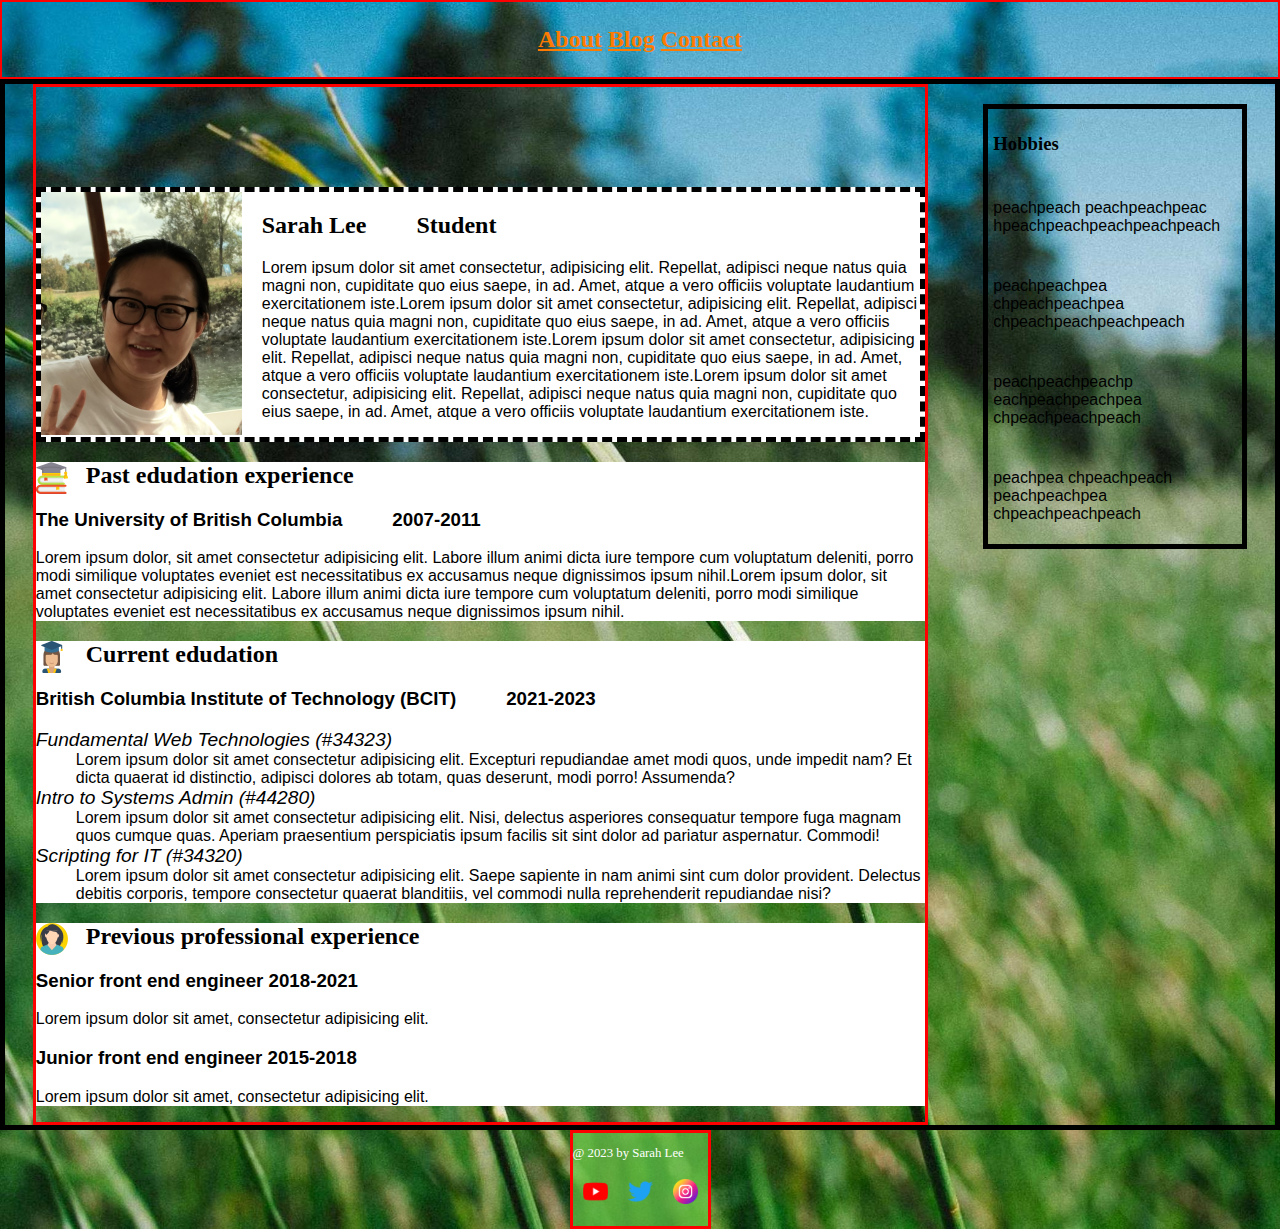
<file: html/index.html>
<!DOCTYPE html>
<html lang="en">

<head>
    <meta charset="UTF-8">
    <title>Sarah's resume main page</title>
    <link rel="stylesheet" href="../css/style.css">
</head>

<body id="home_body">
    <header id="main_header">
        <nav class="main_menu">
            <!-- <img src="../images/18-2000x200.jpg" alt="green grass" width="2000" height="200"> -->
            <ul>
                <li class="main_menu_option">
                    <a href="index.html">About</a>
                </li>
                <li class="main_menu_option">
                    <a href="blog/blog_index.html">Blog</a>
                </li>
                <li class="main_menu_option">
                    <a href="contact.html">Contact</a>
                </li>
            </ul>
        </nav>

    </header>

    <main id="home_main">
        <div id="main_other">
            <section class="section summary">
                <img src="../images/Profile_image.png " alt="profile image" width="201" height="243">
                <!--image size properties don't corrspond the real size-->
                <h2>Sarah Lee<span class="inline-span">Student</span></h2>
                <p>Lorem ipsum dolor sit amet consectetur, adipisicing elit. Repellat, adipisci
                    neque
                    natus
                    quia magni
                    non, cupiditate quo eius saepe, in ad. Amet, atque a vero officiis voluptate laudantium
                    exercitationem iste.Lorem ipsum dolor sit amet consectetur, adipisicing elit. Repellat, adipisci
                    neque
                    natus quia magni
                    non, cupiditate quo eius saepe, in ad. Amet, atque a vero officiis voluptate laudantium
                    exercitationem iste.Lorem ipsum dolor sit amet consectetur, adipisicing elit. Repellat, adipisci
                    neque
                    natus quia magni
                    non, cupiditate quo eius saepe, in ad. Amet, atque a vero officiis voluptate laudantium
                    exercitationem iste.Lorem ipsum dolor sit amet consectetur, adipisicing elit. Repellat, adipisci
                    neque
                    natus quia magni
                    non, cupiditate quo eius saepe, in ad. Amet, atque a vero officiis voluptate laudantium
                    exercitationem iste.</p>
            </section>
            <section class="section past_edu">
                <img class="past_edu_icon" src="../images/past_edu_icon.png" alt="icon for past education">
                <h2>Past edudation experience</h2>
                <h3>The University of British Columbia<span class="inline-span">2007-2011</span> </h3>
                <p>Lorem ipsum dolor, sit amet consectetur adipisicing elit. Labore illum animi dicta
                    iure
                    tempore cum
                    voluptatum deleniti, porro modi similique voluptates eveniet est necessitatibus ex accusamus
                    neque
                    dignissimos ipsum nihil.Lorem ipsum dolor, sit amet consectetur adipisicing elit. Labore illum
                    animi
                    dicta iure tempore cum
                    voluptatum deleniti, porro modi similique voluptates eveniet est necessitatibus ex accusamus
                    neque
                    dignissimos ipsum nihil.</p>
            </section>

            <section class="section cur_edu">
                <img class="cur_edu_icon" src="../images/cur_edu_icon.png" alt="icon for current education">
                <h2>Current edudation</h2>
                <h3>British Columbia Institute of Technology (BCIT)<span class="inline-span"> 2021-2023 </span> </h3>
                <dl>
                    <dt>Fundamental Web Technologies (#34323) </dt>
                    <dd>Lorem ipsum dolor sit amet consectetur adipisicing elit. Excepturi repudiandae amet modi
                        quos,
                        unde impedit nam? Et dicta quaerat id distinctio, adipisci dolores ab totam, quas deserunt,
                        modi
                        porro! Assumenda? </dd>
                    <dt>Intro to Systems Admin (#44280) </dt>
                    <dd>Lorem ipsum dolor sit amet consectetur adipisicing elit. Nisi, delectus asperiores
                        consequatur
                        tempore fuga magnam quos cumque quas. Aperiam praesentium perspiciatis ipsum facilis sit
                        sint
                        dolor ad pariatur aspernatur. Commodi! </dd>
                    <dt>Scripting for IT (#34320) </dt>
                    <dd>Lorem ipsum dolor sit amet consectetur adipisicing elit. Saepe sapiente in nam animi sint
                        cum
                        dolor provident. Delectus debitis corporis, tempore consectetur quaerat blanditiis, vel
                        commodi
                        nulla reprehenderit repudiandae nisi? </dd>
                    </ul>
            </section>
            <section class="section pro_exp">
                <img class="profe_icon" src="../images/profe_icon.png" alt="icon for professional experience">
                <h2>Previous professional experience</h2>
                <h3>Senior front end engineer<span class="a"> 2018-2021 </span> </h3>
                <p>Lorem ipsum dolor sit amet, consectetur adipisicing elit.</p>
                <h3>Junior front end engineer<span class="a"> 2015-2018 </span> </h3>
                <p>Lorem ipsum dolor sit amet, consectetur adipisicing elit.</p>
            </section>
        </div>
        <aside class="flex_container">
            <h3 class="flex_item">Hobbies</h3>
            <p class="flex_item">peachpeach peachpeachpeac hpeachpeachpeachpeachpeach</p>
            <p class="flex_item">peachpeachpea chpeachpeachpea chpeachpeachpeachpeach</p>
            <p class="flex_item">peachpeachpeachp eachpeachpeachpea chpeachpeachpeach</p>
            <p class="flex_item">peachpea chpeachpeach peachpeachpea chpeachpeachpeach</p>
        </aside>
    </main>
    <footer>
        <!-- <div id="para"> -->
            <p>@ 2023 by Sarah Lee </p>
        <!-- </div> -->
        <ul id="socials_list">
            <li id="youtube">
                <a href="https://www.youtube.com/"><img src="../images/youtube-logo-2431.png" alt="youtube icon"></a>
            </li>
            <li>
                <a href="https://twitter.com/?lang=en"><img src="../images/twitter-logo-2429.png"
                        alt="twitter icon"></a>
            </li>
            <li>
                <a href="https://www.instagram.com/?hl=en"><img src="../images/instagram-logo.png"
                        alt="instagram icon"></a>
            </li>
        </ul>

    </footer>
</body>

</html>
</file>
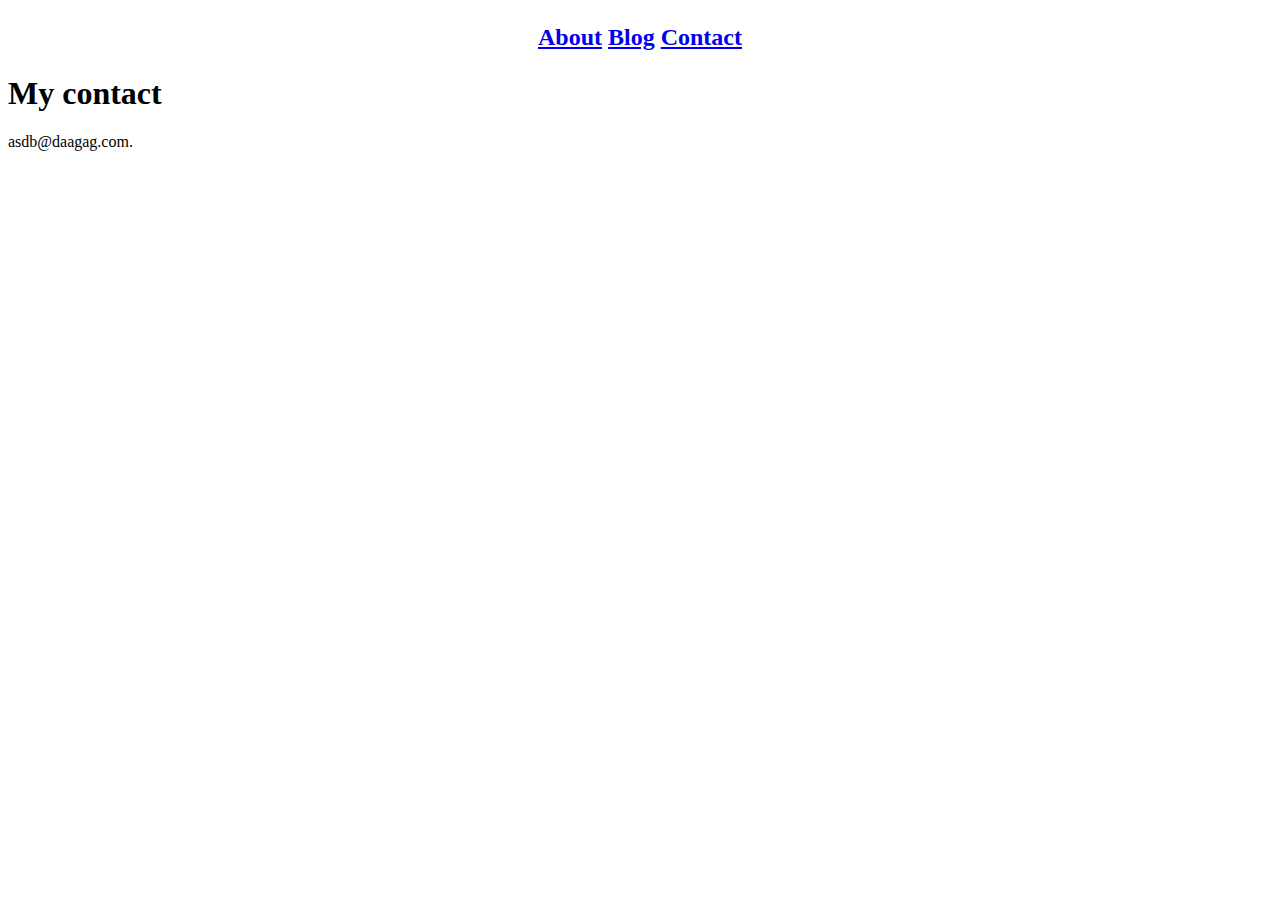
<file: html/contact.html>
<!DOCTYPE html>
<html>
<head>
    <title>contack</title>
    <link rel="stylesheet" href="../css/style.css">
</head>

<body>
    <header id="contact_header">
        <nav class="main_menu">
            <ul>
                <li class="main_menu_option">
                    <a href="index.html">About</a>
                </li>
                <li class="main_menu_option">
                    <a href="blog/blog_index.html">Blog</a>
                </li>
                <li class="main_menu_option">
                    <a href="contact.html">Contact</a>
                </li>
            </ul>
        </nav>
    </header>
    <main>
        <article>
            <h1>My contact</h1>
            <p>asdb@daagag.com. </p>
        </article>        
    </main>
</body>

</html>
</file>
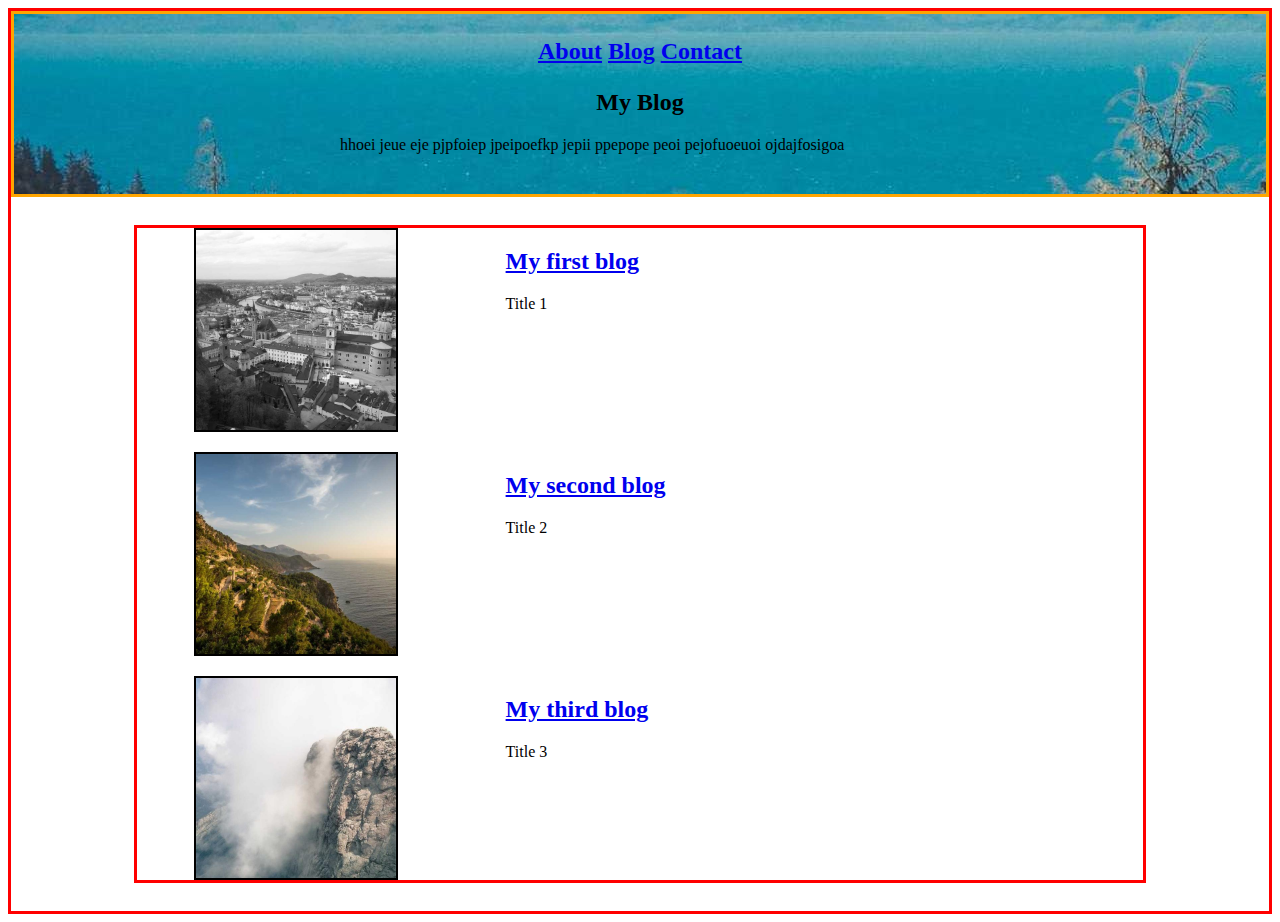
<file: html/blog/blog_index.html>
<!DOCTYPE html>
<html>

<head>
    <title>Sarah's blog main page</title>
    <link rel="stylesheet" href="../../css/style.css">
</head>

<body id="blog_body">
    
        <header id="blog_header">
            <nav class="main_menu">
                <ul>
                    <li class="main_menu_option">
                        <a href="../index.html">About</a>
                    </li>
                    <li class="main_menu_option">
                        <a href="blog_index.html">Blog</a>
                    </li>
                    <li class="main_menu_option">
                        <a href="../contact.html">Contact</a>
                    </li>
                </ul>
            </nav>
            <div class="blog_header_subject">
                <h2>My Blog</h2>
                <p>hhoei jeue eje pjpfoiep jpeipoefkp jepii ppepope peoi pejofuoeuoi ojdajfosigoa </p>
            </div>
        </header>
    
    
        <main id="blog_main">
            <img src="../../images/blog1-600x600.jpg" alt="scence1">
            <article>
                <h2><a href="post1.html">My first blog</a></h2>
                <p>Title 1</p>
            </article>
            <img src="../../images/blog2-600x600.jpg" alt="scence2">
            <article>
                <h2><a href="post2.html">My second blog</a></h2>
                <p>Title 2 </p>
            </article>
            <img src="../../images/blog3-600x600.jpg" alt="scence3">
            <article>
                <h2><a href="post3.html">My third blog</a></h2>
                <p>Title 3</p>
            </article>            
        </main>
    
</body>

</html>
</file>
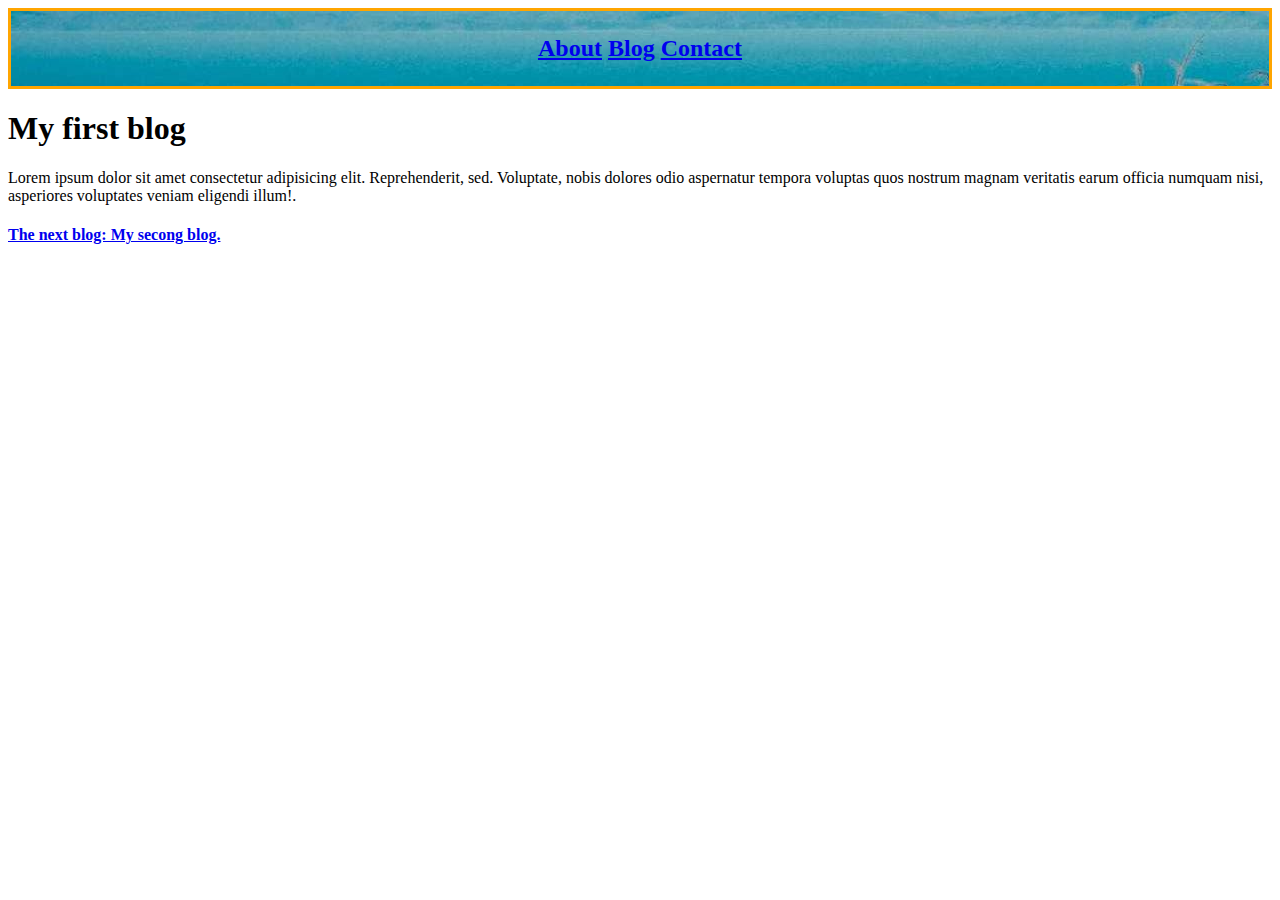
<file: html/blog/post1.html>
<!DOCTYPE html>
<html>
<head>
    <title>post 1</title>
    <link rel="stylesheet" href="../../css/style.css">
</head>
<body>
    <header id="blog_header">
        <nav class="main_menu">
            <ul>
                <li class="main_menu_option">
                    <a href="../index.html">About</a>
                </li>
                <li class="main_menu_option">
                    <a href="blog_index.html">Blog</a>
                </li>
                <li class="main_menu_option">
                    <a href="../contact.html">Contact</a>
                </li>
            </ul>
        </nav>
    </header>
    <main>
        <article>
            <h1>My first blog</h1>
            <p>Lorem ipsum dolor sit amet consectetur adipisicing elit. Reprehenderit, sed. Voluptate, nobis dolores
                odio aspernatur tempora voluptas quos nostrum magnam veritatis earum officia numquam nisi,
                asperiores voluptates veniam eligendi illum!. </p>
        </article>
        <section>
            <h4><a href="post2.html">The next blog: My secong blog.</a></h4>
        </section>
    </main>
</body>
</html>
</file>
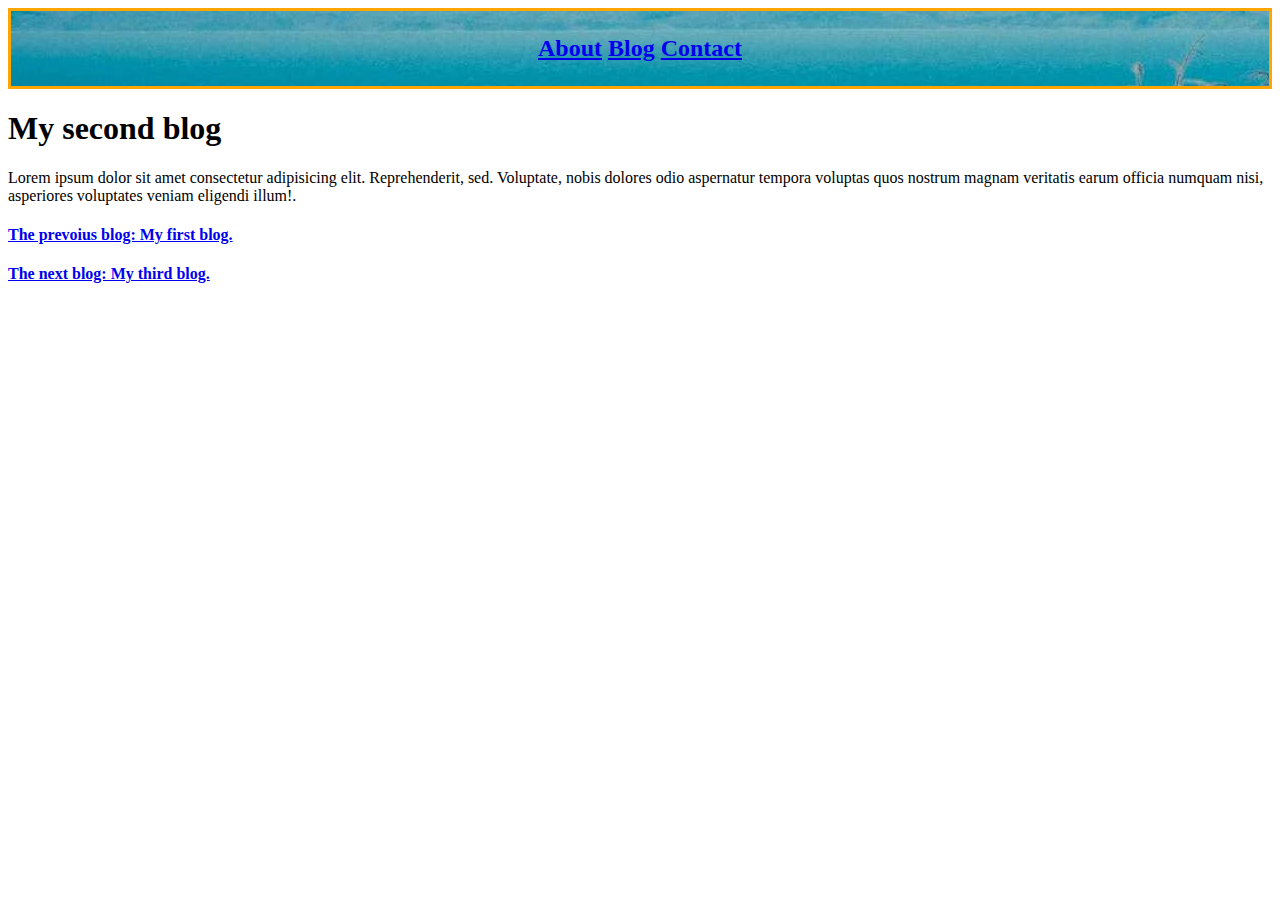
<file: html/blog/post2.html>
<!DOCTYPE html>
<html>
<head>
    <title>post 2</title>
    <link rel="stylesheet" href="../../css/style.css">
</head>
<body>
    <header id="blog_header">
        <nav class="main_menu">
            <ul>
                <li class="main_menu_option">
                    <a href="../index.html">About</a>
                </li>
                <li class="main_menu_option">
                    <a href="blog_index.html">Blog</a>
                </li>
                <li class="main_menu_option">
                    <a href="../contact.html">Contact</a>
                </li>
            </ul>
        </nav>
    </header>
    <main>
       <article>
            <h1>My second blog</h1>
            <p>Lorem ipsum dolor sit amet consectetur adipisicing elit. Reprehenderit, sed. Voluptate, nobis dolores
                odio aspernatur tempora voluptas quos nostrum magnam veritatis earum officia numquam nisi,
                asperiores voluptates veniam eligendi illum!. </p>
        </article>
        <section>
            <h4><a href="post1.html">The prevoius blog: My first blog.</a></h4>
            <h4><a href="post3.html">The next blog: My third blog.</a></h4>
        </section>
    </main>
</body>
</html>
</file>
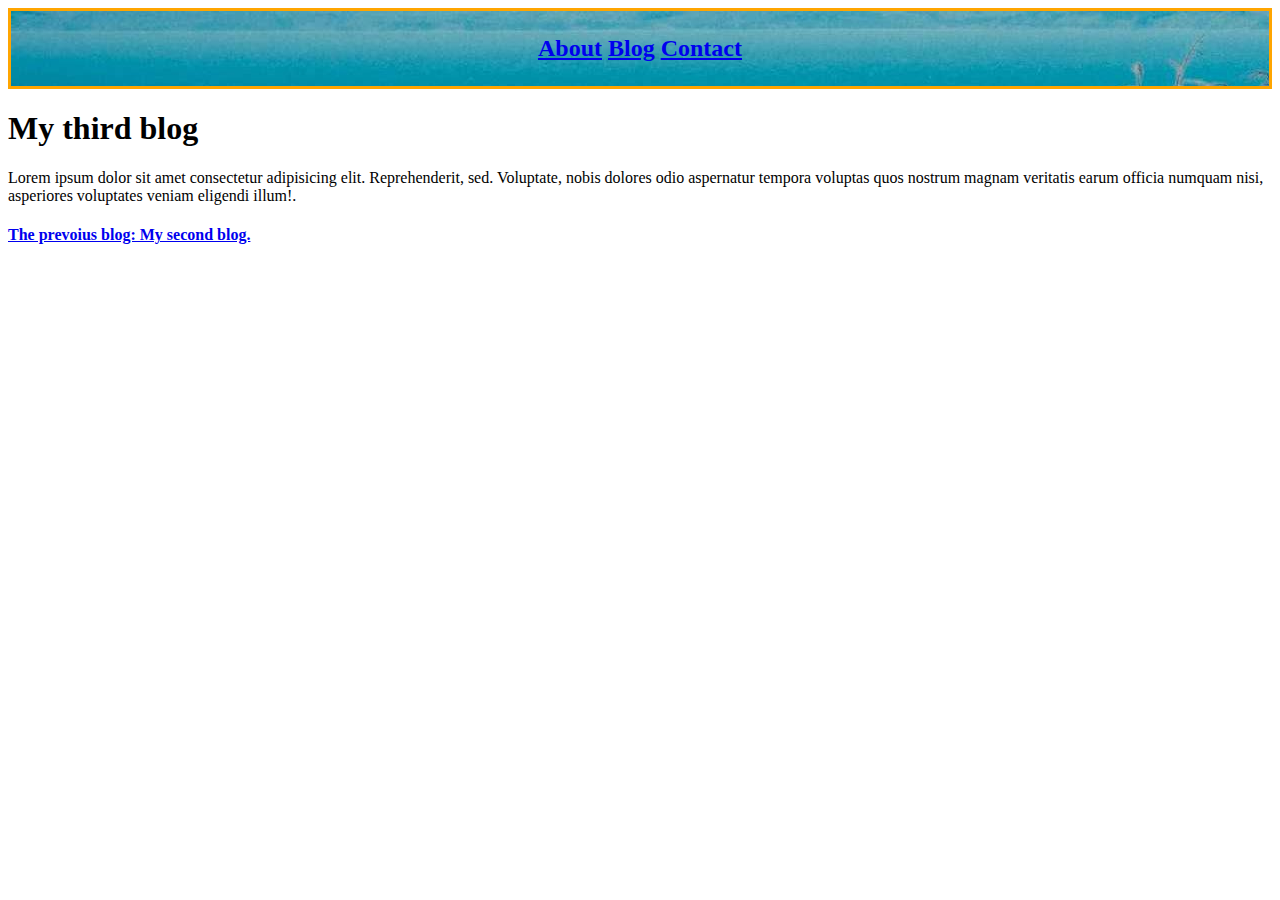
<file: html/blog/post3.html>
<!DOCTYPE html>
<html>
<head>
    <title>post 3</title>
    <link rel="stylesheet" href="../../css/style.css">
</head>

<body>
    <header id="blog_header">
        <nav class="main_menu">
            <ul>
                <li class="main_menu_option">
                    <a href="../index.html">About</a>
                </li>
                <li class="main_menu_option">
                    <a href="blog_index.html">Blog</a>
                </li>
                <li class="main_menu_option">
                    <a href="../contact.html">Contact</a>
                </li>
            </ul>
        </nav>
    </header>
    <main>
        <article>
            <h1>My third blog</h1>
            <p>Lorem ipsum dolor sit amet consectetur adipisicing elit. Reprehenderit, sed. Voluptate, nobis dolores
                odio aspernatur tempora voluptas quos nostrum magnam veritatis earum officia numquam nisi,
                asperiores voluptates veniam eligendi illum!. </p>
        </article>
        <section>
            <h4><a href="post2.html">The prevoius blog: My second blog.</a></h4>
        </section>
    </main>
</body>

</html>
</file>
<file: css/style.css>
/* mainpage */
#home_body {
    display: flex;
    flex-direction: column;
    background-image: url(../images/background-2500x2000.jpg);
    background-size: cover;
    margin: 0;

}

/* header */
#main_header {
    height: 15%;
    border: 2px solid red;
}

.main_menu {
    text-align: center;
}

.main_menu ul {
    font-size: 1.5em;
    font-weight: bold;
    list-style-type: none;
    padding-left: 0;
}

.main_menu_option {
    display: inline-block;
}

#main_header a {
    color: rgb(255, 123, 0);
}

#main_header a:hover {
    color: blueviolet;
}


/* main */
#home_main {
    flex: 1 0 auto;
    border: 5px solid black;
    display: flex;
    justify-content: space-around;
}

#main_other {
    width: 70%;
    border: 3px solid red;
    font-family: Arial, Helvetica, sans-serif;
}

/* aside */
.flex_container {
    display: flex;
    border: 5px solid black;
    width: 20%;
    height: 40%;
    flex-wrap: wrap;
    justify-content: left;
    flex-direction: column;
    margin-top: 20px;
}

.flex_item {
    padding: 5px;
}

/* summary */
.summary {
    margin-top: 100px;
}

#main_other h2 {
    font-family: Georgia, 'Times New Roman', Times, serif;
    font-weight: 700;
}


.section {
    background-color: white;

}

.summary img {
    height: 100%;
    float: left;
    margin-right: 20px;
}

.summary {
    border: 5px dashed black;
    box-sizing: border-box;
}

section p {
    font-family: Verdana, Geneva, Tahoma, sans-serif;
}

aside p {
    font-family: 'Gill Sans', 'Gill Sans MT', Calibri, 'Trebuchet MS', sans-serif;
}

footer p {
    font-size: 0.8em;
}

/* past education */
.past_edu_icon {
    float: left;
}

.past_edu h2 {
    margin-left: 50px;
    /* margin ? padding? the same */
}

.inline-span {
    display: inline-block;
    margin-left: 50px;
}

/* current education */
.cur_edu_icon {
    float: left;
}

.cur_edu h2 {
    margin-left: 50px;
}

dt {
    font-size: 1.2em;
    font-style: italic;
}

/* professional experience */
.profe_icon {
    float: left;
}

.pro_exp h2 {
    margin-left: 50px;
}

/* footer */
footer {

    margin: 0 auto;
    background-color: rgba(104, 206, 76, 0.674);
    color: white;
    border: 3px solid red;
}

#socials_list {
    list-style-type: none;
    padding-left: 0;
    display: flex;
    justify-content: center;
}

#socials_list a {
    padding: 2px 10px;
    display: inline-block;
}

#socials_list img {
    width: 25px;
}





/* blog mian page */
#blog_body {
    height: 100vh;
    display: flex;
    flex-direction: column;
    border: 3px solid red;

}

#blog_header {
    height: 20%;
    background-image: url(../images/blog_background-2500x500.jpg);
    border: 3px solid orange;
}

.blog_header_subject {
    width: 600px;
    margin: 0 auto;
}

.blog_header_subject h2 {
    text-align: center;

}


#blog_main {
    width: 80%;
    display: grid;
    grid-template-columns: 1fr 2fr;
    grid-template-rows: 1fr 1fr 1fr;
    /* grid-auto-rows:100px; */
    border: 3px solid red;
    grid-gap: 20px 50px;
    margin: auto;
}


#blog_main img {
    margin: auto;
    border: 2px solid black;
    width: 200px;
    height: auto;
}
</file>
